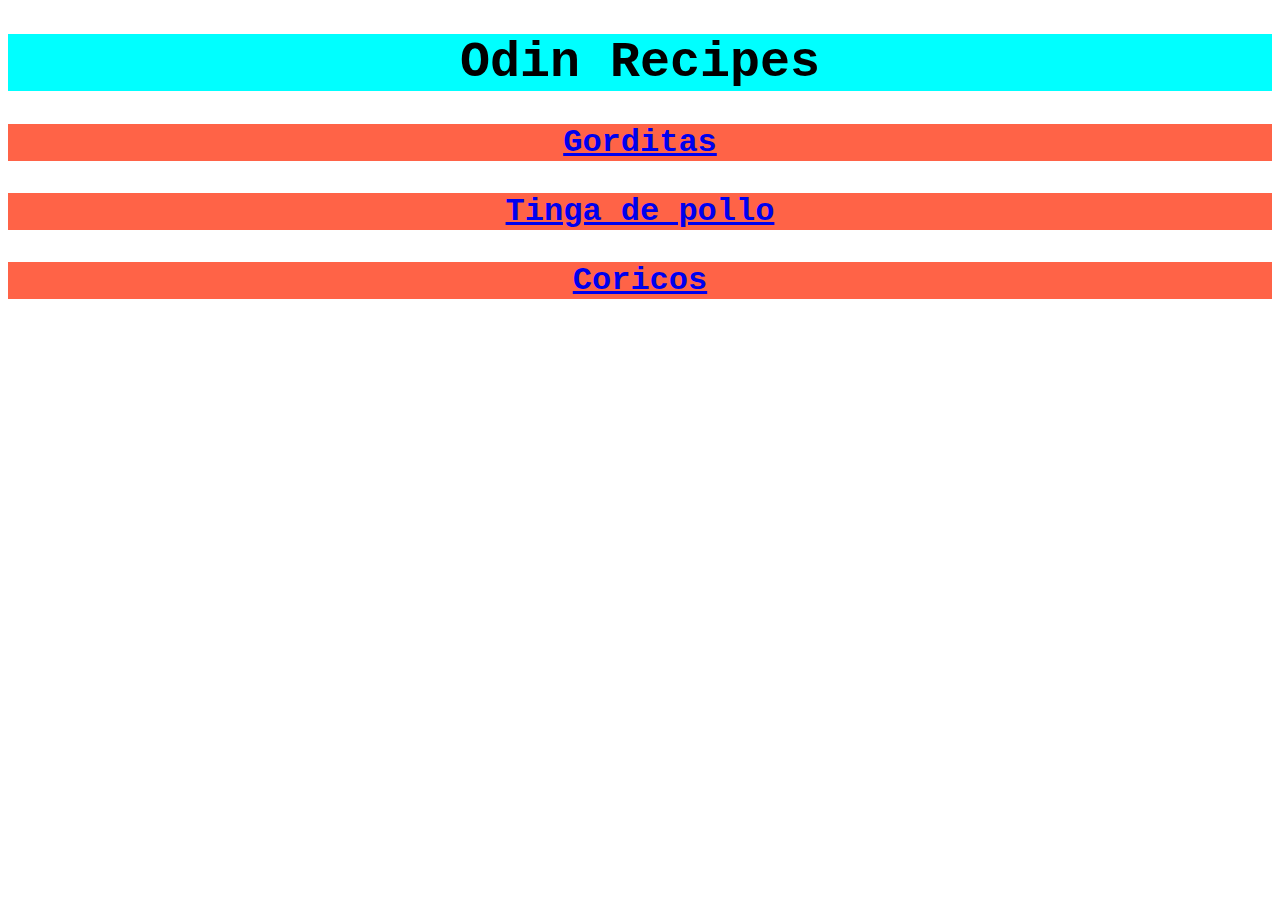
<file: index.html>
<!DOCTYPE html>
<html lang="en">
    <head>
        <meta charset="UTF-8">
        <title>Recipes</title>
        <link rel="stylesheet" href="style.css">
    </head>
    <body>
        <h1>Odin Recipes</h1>
        <h3 class="receta"><a href="./recipes/gorditas.html" rel="noreferrer noopener">Gorditas</a></h3>
        <h3 class="receta"><a href="./recipes/tinga.html" rel="noopener noreferrer">Tinga de pollo</a></h3>
        <h3 class="receta"><a href="./recipes/coricos.html" rel="noopener noreferrer">Coricos</a></h3>
    </body>
</html>
</file>
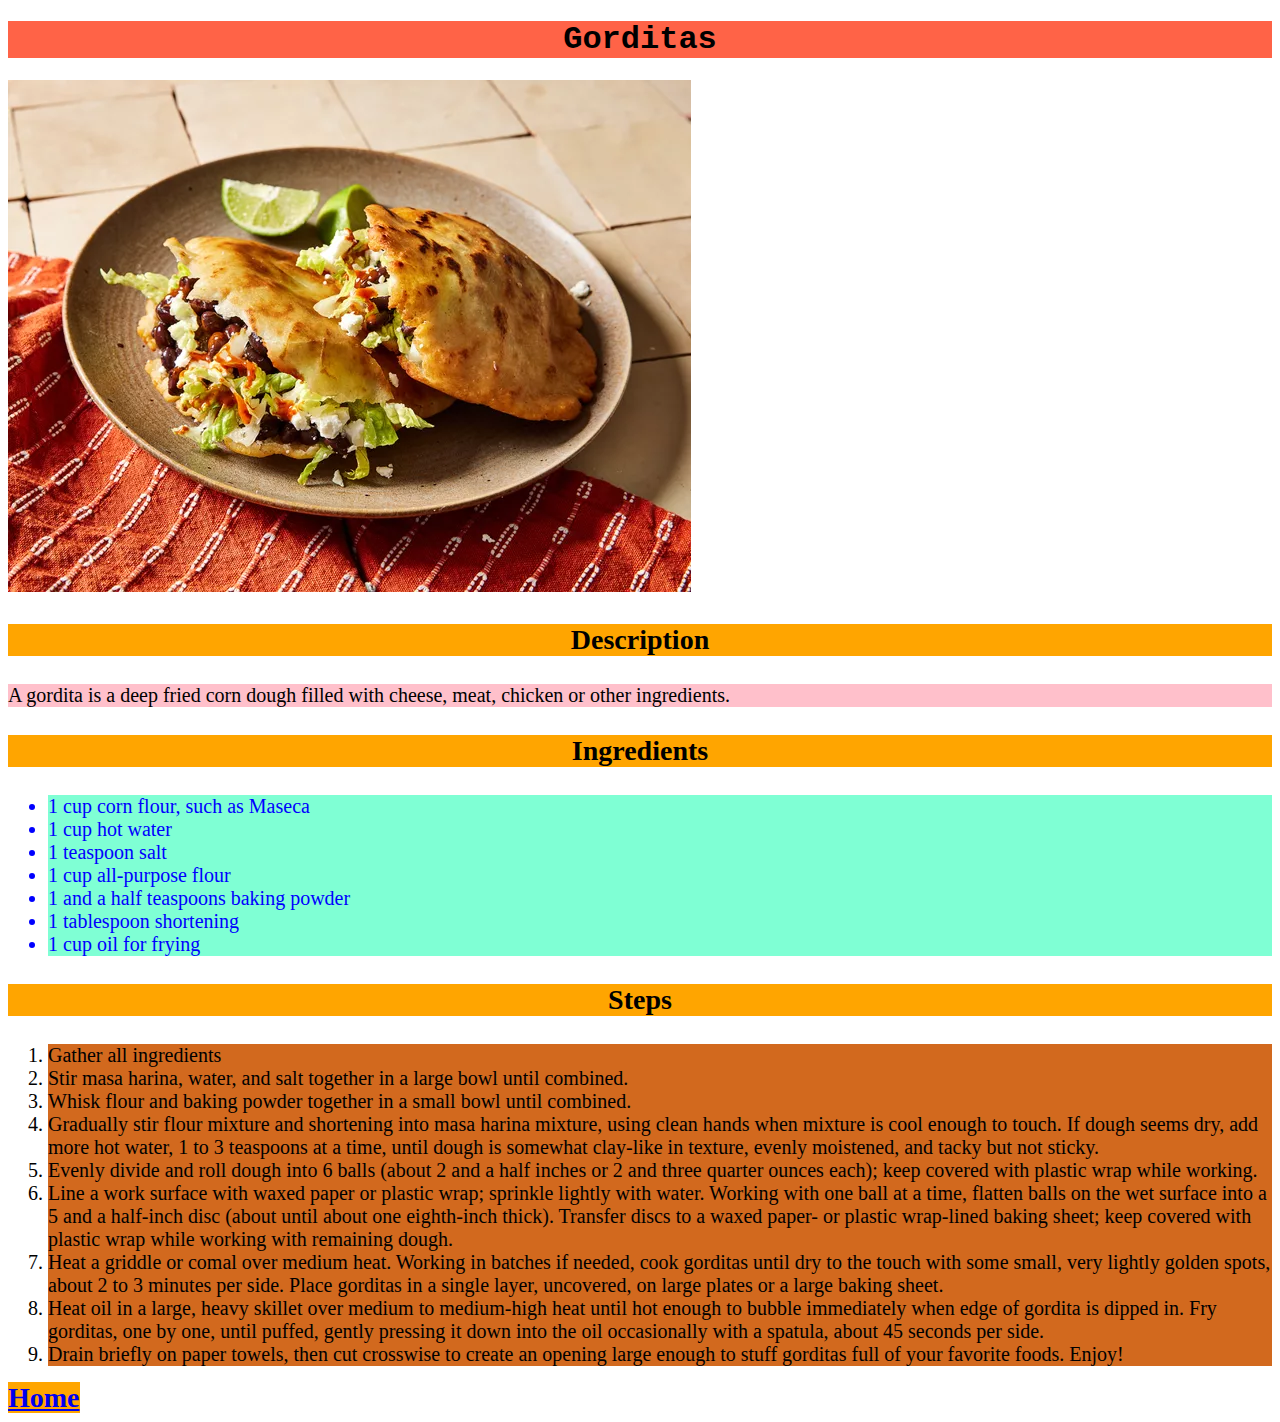
<file: recipes/gorditas.html>
<!DOCTYPE html>
<html lang="en">
    <head>
        <meta charset="UTF-8">
        <title>Gorditas recipe</title>
        <link rel="stylesheet" href="../style.css">
    </head>
    
    <body>
        <h1 class="receta">Gorditas</h1>
        <img class="portada" src="../images/gorditas.webp">
        <h3 class="subtitulo">Description</h3>
        <p>
            A gordita is a deep fried corn dough filled with cheese, meat, chicken or other ingredients.
        </p>
        <h3 class="subtitulo">Ingredients</h3>
        <ul>
            <li>1 cup corn flour, such as Maseca</li>
            <li>1 cup hot water</li>
            <li>1 teaspoon salt</li>
            <li>1 cup all-purpose flour</li>
            <li>1 and a half teaspoons baking powder</li>
            <li>1 tablespoon shortening</li>
            <li>1 cup oil for frying</li>
        </ul>
        <h3 class="subtitulo">Steps</h3>
        <ol>
            <li>Gather all ingredients</li>
            <li>Stir masa harina, water, and salt together in a large bowl until combined.</li>
            <li>Whisk flour and baking powder together in a small bowl until combined.</li>
            <li>Gradually stir flour mixture and shortening into masa harina mixture, using clean hands when mixture is cool enough 
                to touch. If dough seems dry, add more hot water, 1 to 3 teaspoons at a time, until dough is somewhat clay-like in 
                texture, evenly moistened, and tacky but not sticky.</li>
            <li>Evenly divide and roll dough into 6 balls (about 2 and a half inches or 2 and three quarter ounces each); 
                keep covered with plastic wrap while working.</li>
            <li>Line a work surface with waxed paper or plastic wrap; sprinkle lightly with water. Working with one ball at 
                a time, flatten balls on the wet surface into a 5 and a half-inch disc (about until about one eighth-inch 
                thick). Transfer discs to a waxed paper- or plastic wrap-lined baking sheet; keep covered with plastic wrap 
                while working with remaining dough. </li>
            <li>Heat a griddle or comal over medium heat. Working in batches if needed, cook gorditas until dry to the 
                touch with some small, very lightly golden spots, about 2 to 3 minutes per side. Place gorditas in a 
                single layer, uncovered, on large plates or a large baking sheet.</li>
            <li>Heat oil in a large, heavy skillet over medium to medium-high heat until hot enough to bubble immediately 
                when edge of gordita is dipped in. Fry gorditas, one by one, until puffed, gently pressing it down into the 
                oil occasionally with a spatula, about 45 seconds per side.</li>
            <li>Drain briefly on paper towels, then cut crosswise to create an opening large enough to stuff gorditas 
                full of your favorite foods. Enjoy!</li>
        </ol>
        <a class="boton" href="../index.html" rel="noreferrer noopener">Home</a>
    </body>
</html>
</file>
<file: style.css>
h1{
    text-align: center;
    font-family: 'Courier New',serif;
    font-size: 50px;
    background-color: aqua;
}
.receta{
    background-color: tomato;
    font-family: 'Courier New',serif;
    font-size: 32px;
    text-align: center;
}

p{
    font-size: 20px;
    background-color: pink;
}
ol li{
    background-color: chocolate;
}
li{
    font-size: 20px;
}

.subtitulo, .boton{
    background-color: orange;
    text-align: center;
    font-size: 28px;
    font-weight: bold;
}
ul li{
    background-color: aquamarine;
    color: blue;
}
</file>
